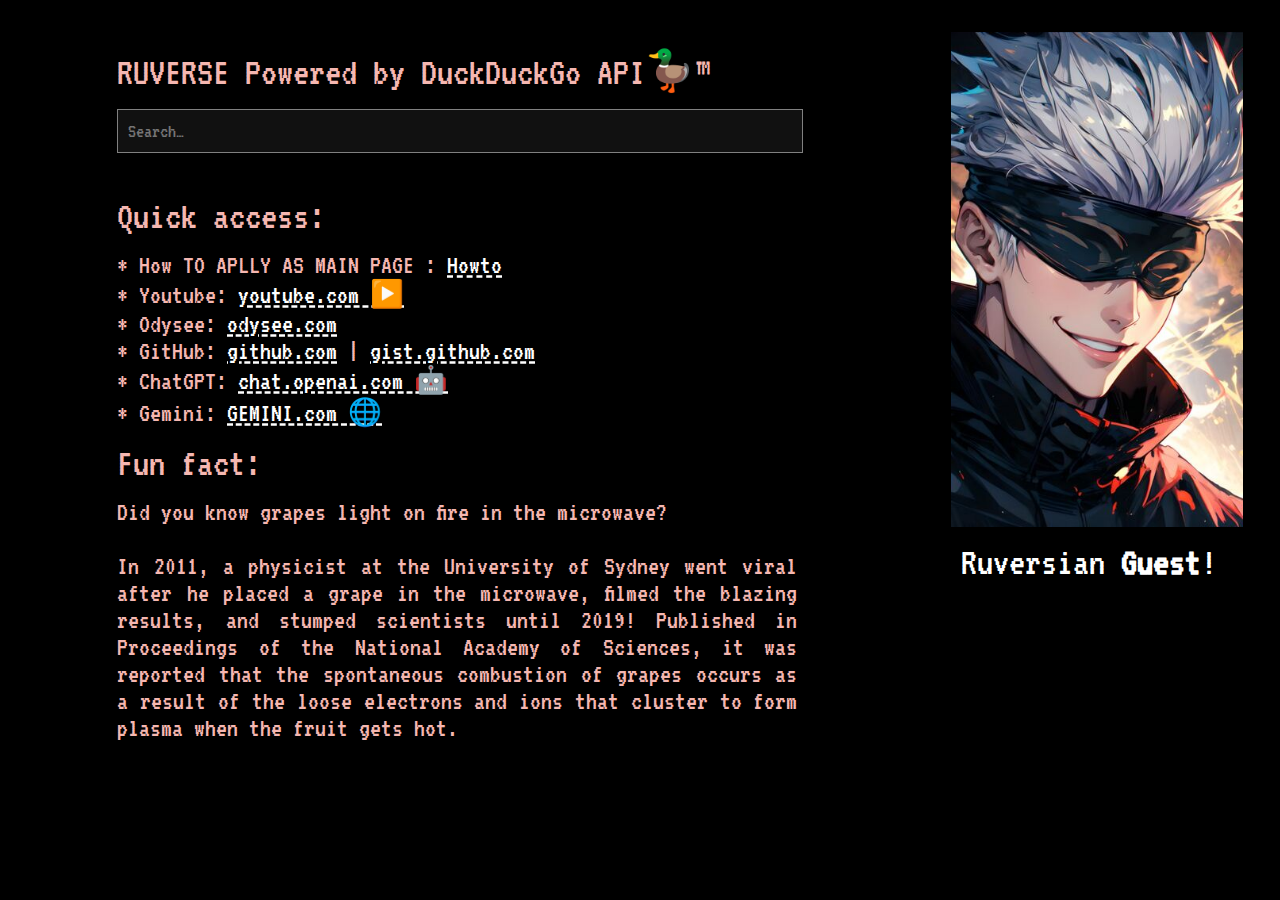
<file: index.html>
<!DOCTYPE HTML>
<html>
<head>
    <meta charset="UTF-8">
    <title>Ruverse It~</title>
    <link rel="icon" href="favico.ico">
    <link rel="stylesheet" href="main.css?version=1.1">

    <style>
        @font-face {
            font-family: "VT323";
            src: url('VT323-Regular.ttf');
        }
    </style>
</head>

<body>
    <div class="no-script-notice"><noscript class="no-script-notice">Note: You must enable JavaScript to achieve full functionality</noscript></div>
    <br><br>
    <div class="container">
        <div class="content-container">
            <div class="item-text-container">
                <div class="item-title">RUVERSE Powered by DuckDuckGo API🦆&trade;</div>
                <form method="get" id="search" action="https://duckduckgo.com/">
                    <input type="hidden" name="k8" value="#444444">
                    <input type="hidden" name="k9" value="#D51920">
                    <input type="hidden" name="kt" value="h">
                    <input type="text" name="q" maxlength="255" placeholder=" Search&hellip;" style="background-color: #111111; color: #ffffff; width: 100%; border: 1px solid gray; height: 40px; font-family: VT323; font-size: 20px">
                    <input type="submit" value="DuckDuckGo Search" style="visibility: hidden;" >
                </form>
                <div class="item-title">Quick access:</div>
                <div>
                    * How TO APLLY AS MAIN PAGE : <a href="howto.html">Howto</a><br>
                    * Youtube: <a href="https://youtube.com">youtube.com ▶️</a><br>
                    * Odysee: <a href="https://odysee.com/">odysee.com </a><br>
                    * GitHub: <a href="https://github.com">github.com</a> | <a href="https://gist.github.com">gist.github.com</a><br>
                    * ChatGPT: <a href="https://chat.openai.com">chat.openai.com 🤖</a><br>
                    * Gemini: <a href="https://gemini.google.com/app">GEMINI.com 🌐</a>
                </div>
                <div class="item-title">Fun fact:</div><!-- Fun fact -->
                <div id="fun-fact">
                    Did you know each insect is a host to ten bacterial species?
                    <p>There are around 2 billion species on Earth—with 6.8 million likely to be species of insects. And up to 10 types of bacteria live inside of each of these insects!</p>
                    <!--https://www.rd.com/list/did-you-know-facts-most-people-dont-know/ - fair use -->
                </div>
            </div>
        </div>
        <div class="img-container">
            <img id="user-image" src="loading.svg" class="itemImg" width="80%" height="auto">
            <div class="item-title welcome-msg">Ruversian <b>Guest</b>!<span class="infinite-cursor"> ‎</span></div>
        </div>
    </div>
    <script src="script.js"></script>
</body>
</html>
</file>
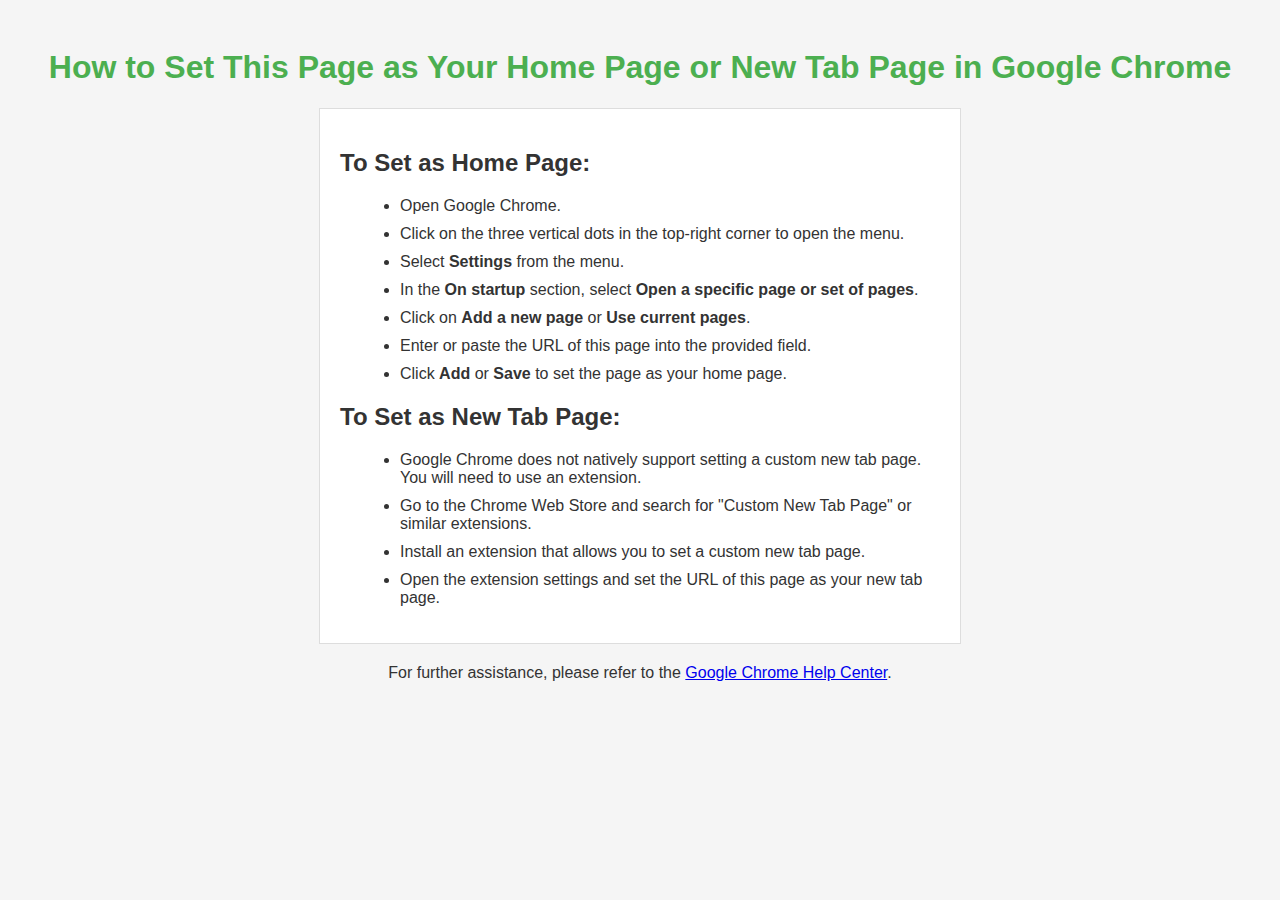
<file: howto.html>
<!DOCTYPE html>
<html lang="en">
<head>
    <meta charset="UTF-8">
    <meta name="viewport" content="width=device-width, initial-scale=1.0">
    <title>Set as Home Page or New Tab Page</title>
    <style>
        body {
            font-family: Arial, sans-serif;
            background-color: #f5f5f5;
            color: #333;
            text-align: center;
            padding: 20px;
        }
        h1 {
            color: #4CAF50;
        }
        .instructions {
            background-color: #fff;
            border: 1px solid #ddd;
            padding: 20px;
            margin: 20px auto;
            max-width: 600px;
            text-align: left;
        }
        .instructions h2 {
            color: #333;
        }
        .instructions ul {
            list-style-type: disc;
            margin-left: 20px;
        }
        .instructions li {
            margin-bottom: 10px;
        }
        .footer {
            margin-top: 20px;
        }
    </style>
</head>
<body>
    <h1>How to Set This Page as Your Home Page or New Tab Page in Google Chrome</h1>

    <div class="instructions">
        <h2>To Set as Home Page:</h2>
        <ul>
            <li>Open Google Chrome.</li>
            <li>Click on the three vertical dots in the top-right corner to open the menu.</li>
            <li>Select <strong>Settings</strong> from the menu.</li>
            <li>In the <strong>On startup</strong> section, select <strong>Open a specific page or set of pages</strong>.</li>
            <li>Click on <strong>Add a new page</strong> or <strong>Use current pages</strong>.</li>
            <li>Enter or paste the URL of this page into the provided field.</li>
            <li>Click <strong>Add</strong> or <strong>Save</strong> to set the page as your home page.</li>
        </ul>

        <h2>To Set as New Tab Page:</h2>
        <ul>
            <li>Google Chrome does not natively support setting a custom new tab page. You will need to use an extension.</li>
            <li>Go to the Chrome Web Store and search for "Custom New Tab Page" or similar extensions.</li>
            <li>Install an extension that allows you to set a custom new tab page.</li>
            <li>Open the extension settings and set the URL of this page as your new tab page.</li>
        </ul>
    </div>

    <div class="footer">
        <p>For further assistance, please refer to the <a href="https://support.google.com/chrome" target="_blank">Google Chrome Help Center</a>.</p>
    </div>
</body>
</html>
</file>
<file: main.css>
html, body {
    background-color: #000;
    color: #fff;
    width: 100%;
    height: 100%;
    margin: 0;
    padding: 0;
    font-family: "VT323";
}

a {
    background: transparent;
    color: #fff;
    text-decoration-style: dashed;
}
a:hover { text-decoration: underline; }

.container {
    display: flex;
    flex-direction: row;
    justify-content: center;
}

.content-container {
    display: flex;
    flex-direction: row;
    justify-content: center;
    font-size: 27px;
    padding: 0 3%;
    width: 66vw;
}

.item-text-container { max-width: 680px; }

.img-container {
    display: flex;
    flex-direction: column;
    max-width: 34vw;
    align-items: center;
    text-align: center;
}
@media screen and (max-width: 1200px) {
    .img-container { display: none; }
}

#img { margin: 15px 0; }

#fun-fact { text-align: justify; }

.item-title {
    font-family: 'VT323', monospace;
    font-size: 40px;
    padding: 15px 0;
}

.welcome-msg { text-align: center; }

.infinite-cursor { animation: infinite-cursor 1.75s infinite; }
@keyframes infinite-cursor {
    0%   { background-color: #000; }
    50%  { background-color: #000; }
    51%  { background-color: currentColor; }
    100% { background-color: currentColor; }
}

.no-script-notice {
    color: black !important;
    text-align: center;
    font-size: 27px;
    animation: no-script-notice 3s infinite;
}
@keyframes no-script-notice {
    0%   { background-color: #C19C00; }
    50%  { background-color: #C19C00; }
    51%  { background-color: #C50F1F; }
    100% { background-color: #C50F1F; }
}
</file>
